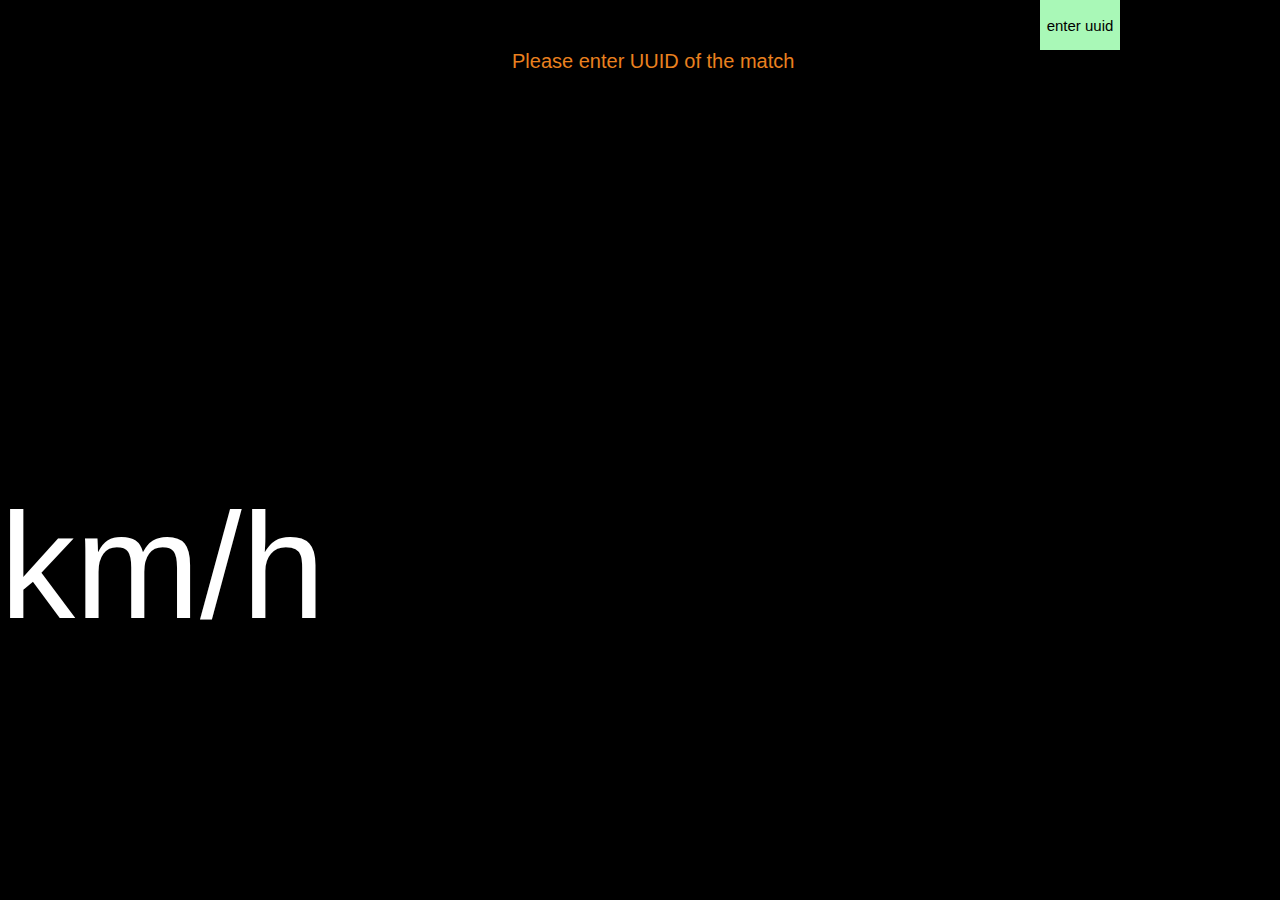
<file: speed.html>
<!DOCTYPE html>
<html lang="en">

<head>
    <meta charset="UTF-8">
    <meta name="viewport" content="width=device-width, initial-scale=1.0">
    <meta http-equiv="X-UA-Compatible" content="ie=edge">
    <script src="https://apps.bdimg.com/libs/jquery/2.1.4/jquery.min.js"></script>
    <style type="text/css">
        html,
        body {
            margin: 0;
            padding: 0;
            width: 100%;
            height: 100%;
            font-family: Arial, Helvetica, sans-serif;
        }

        #bg {
            background-color: black;
            width: 100%;
            height: 100%;
        }

        #speedwrapper {
            width: 100%;
            padding-top: 20%;
            text-align: center;
            color: white;
        }

        #speed {
            width: 60%;
            float: left;
            text-align: right;
            font-size: 400px;

        }

        #unit {
            font-size: 150px;
            text-align: left;
            line-height: 620px;
        }

        #hint {
            position: absolute;
            top: 50px;
            left: 40%;
            font-size: 20px;
            color: #EA811F;
        }

        .btn {
            width: 80px;
            height: 50px;
            background-color: black;
            border: none;
            font-size: 15px;
            position: absolute;
            top: 0px;
        }

        #btn-pause:hover {
            background-color: #EA811F;
        }

        #btn-continue:hover {
            background-color: #0093E8;
        }

        #btn-uuid:hover {
            background-color: #A9F8B7 !important;
        }

        #btn-pause {
            right: 0px;
        }

        #btn-continue {
            right: 80px;
        }

        #btn-uuid {
            right: 160px;
        }
    </style>
    <title>Document</title>
</head>

<body>
    <div id="bg">
        <div id="speedwrapper">
            <div id="speed"></div>
            <div id="unit">km/h</div>
        </div>
        <div id="hint"></div>
        <button class="btn" id="btn-pause">pause</button>
        <button class="btn" id="btn-continue">continue</button>
        <button class="btn" id="btn-uuid">enter uuid</button>

    </div>


    <script language="JavaScript">
        var match_uuid = ""
        var host = "https://tennismarshal.sportsabc.com.cn/api/v1/matches/"
        var endpoint = "/ball_speed"
        var lastBallspeed = 0
        var t

        function getUUID() {
            var uuid = prompt("Please enter UUID of the match：", "8f6ef2e5-e4b2-4a12-8f8a-53047703d51d");
            if (uuid == null || uuid == "") {
                document.getElementById("hint").innerHTML = 'Please enter UUID of the match';
                document.getElementById("btn-uuid").style.backgroundColor = '#A9F8B7';
            } else {
                match_uuid = uuid;
                document.getElementById("hint").innerHTML = '';
                document.getElementById("btn-uuid").style.backgroundColor = 'black';
            }
            getBallSpeed()
        }

        function speedDisappear() {
            console.log('disappear')
            document.getElementById("speedwrapper").style.display = 'none';
        }

        function getBallSpeed() {
            //循环做某些事情
            var url = host + match_uuid + endpoint
            var httpRequest = new XMLHttpRequest();//第一步：建立所需的对象
            httpRequest.open('GET', url, true);//第二步：打开连接  将请求参数写在url中  ps:"./Ptest.php?name=test&nameone=testone"
            httpRequest.send();//第三步：发送请求  将请求参数写在URL中

            httpRequest.onreadystatechange = function () {
                if (httpRequest.readyState == 4 && httpRequest.status == 200) {
                    var json = httpRequest.responseText;//获取到json字符串，还需解析  
                    var obj = JSON.parse(json);
                    var ball_speed = obj.data.ball_speed
                    document.getElementById("speed").innerHTML = ball_speed;
                    
                    if (ball_speed != lastBallspeed) {
                        document.getElementById("speedwrapper").style.display = 'block';
                        lastBallspeed = ball_speed
                        if (t) {
                            clearTimeout(t)
                        }
                        setTimeout(speedDisappear, 5000);
                        t = setTimeout(speedDisappear, 5000);
                    }

                }
            };
        }

        var interval = setInterval("getBallSpeed()", 500);//每隔一秒执行一次getBallSpeed()

        getUUID()

        $("#btn-pause").click(function () {//点击暂停按钮      
            if (interval) {
                clearInterval(interval);
                interval = null;
            }
            document.getElementById("hint").innerHTML = 'ballspeed has been paused';
        });

        $("#btn-continue").click(function () {//点击继续按钮 
            if (interval) {
                clearInterval(interval);
                interval = null;
            }
            interval = setInterval("getBallSpeed()", 500);
            document.getElementById("hint").innerHTML = '';
        });
        $("#btn-uuid").click(function () {//点击继续按钮 
            getUUID()
        });


    </script>
</body>

</html>
</file>
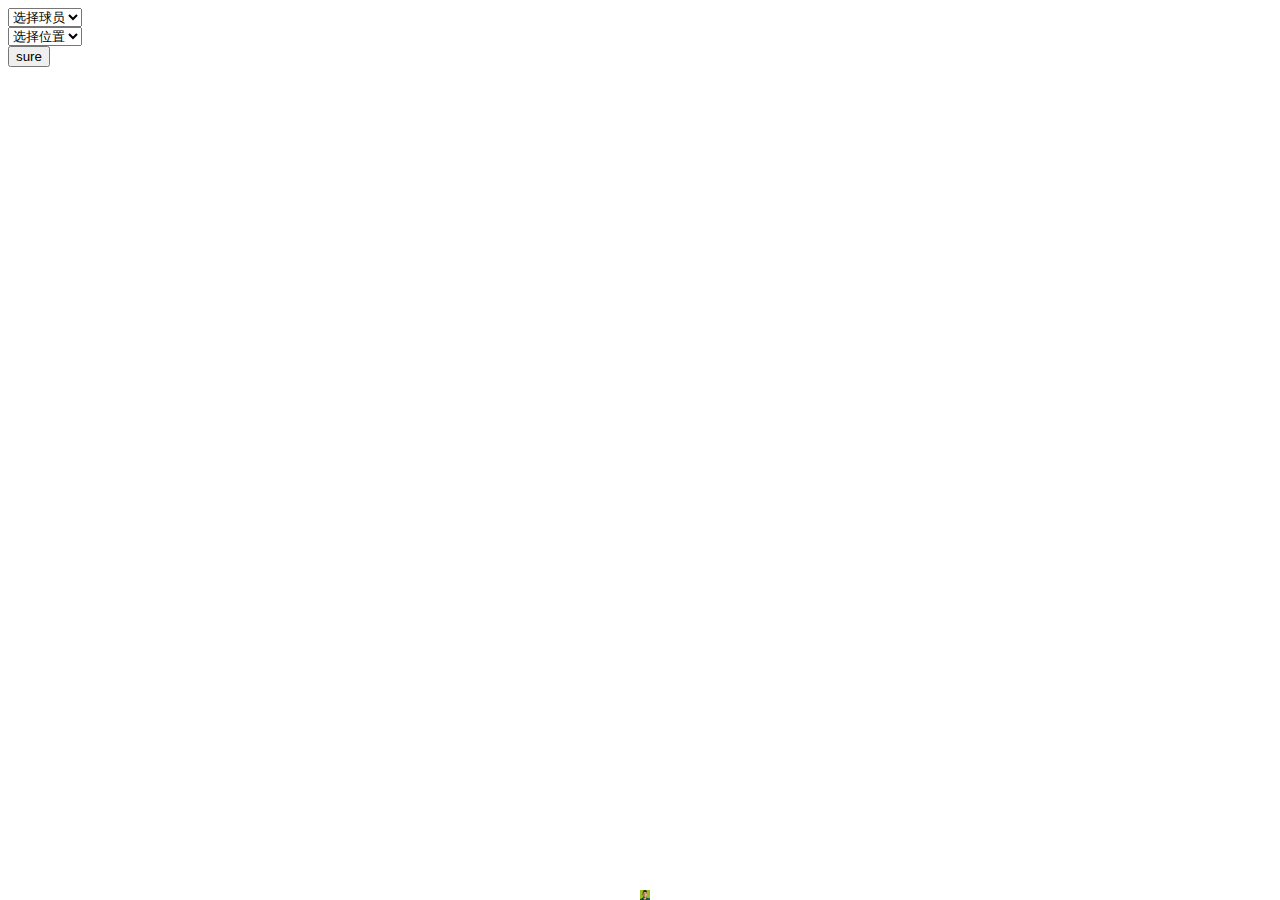
<file: draw/draw.html>
<!DOCTYPE html>
<html>

<head>
    <link rel="stylesheet" type="text/css" href=".\css\style.css">
    <script src="https://apps.bdimg.com/libs/jquery/2.1.4/jquery.min.js"></script>
    <script>
        var choosePerson = "#per1"
        var posTop = '100px'
        var posLeft = '100px'

        $(document).ready(function () {
            $("#center").click(function () {
                $(choosePerson).animate({
                    top: '10%',
                    left: '40%',
                    height: '500px',
                    width: '500px'
                },
                    3000
                );
                $(choosePerson).animate({
                    top: posTop,
                    left: posLeft,
                    height: '100px',
                    width: '100px'
                },
                    3000
                );
            });

        });

        function getPerson(x) {

            if (document.person.cPerson.value != "null") {
                choosePerson = x
            }
        }
        function getPosition(x) {

            if (document.position.cPosition.value != "null") {
                console.log(x)
                switch (x) {
                    case '1':
                        posTop = '100px';
                        posLeft = '100px';
                        break;
                    case '2':
                        posTop = '250px';
                        posLeft = '100px';
                        break;
                    case '3':
                        posTop = '400px';
                        posLeft = '100px';
                        break;
                    default:
                        posTop = '100px';
                        posLeft = '100px';
                }
                console.log(posTop)
            }
        }

    </script>
</head>

<body>


    <div>
        <img class="person" id="per1" src=".\img\p1.png" alt="">
        <img class="person" id="per2" src=".\img\p2.png" alt="">
        <img class="person" id="per3" src=".\img\p3.png" alt="">
        <img class="person" id="per4" src=".\img\p4.png" alt="">
        <img class="person" id="per5" src=".\img\p5.png" alt="">
    </div>


    <div>
        <form name="person">
            <select name="cPerson"
                onChange="getPerson(document.person.cPerson.options[document.person.cPerson.options.selectedIndex].value)">
                <option>选择球员</option>
                <option value="#per1">person1 </option>
                <option value="#per2">person2 </option>
                <option value="#per3">person3 </option>
                <option value="#per4">person4 </option>
                <option value="#per5">person5 </option>
            </select>
        </form>
        <form name="position">
            <select name="cPosition"
                onChange="getPosition(document.position.cPosition.options[document.position.cPosition.options.selectedIndex].value)">
                <option>选择位置</option>
                <option value=1>#1 </option>
                <option value=2>#2 </option>
                <option value=3>#3 </option>
            </select>
        </form>
        <button id="center">sure</button>
    </div>
</body>

</html>
</file>
